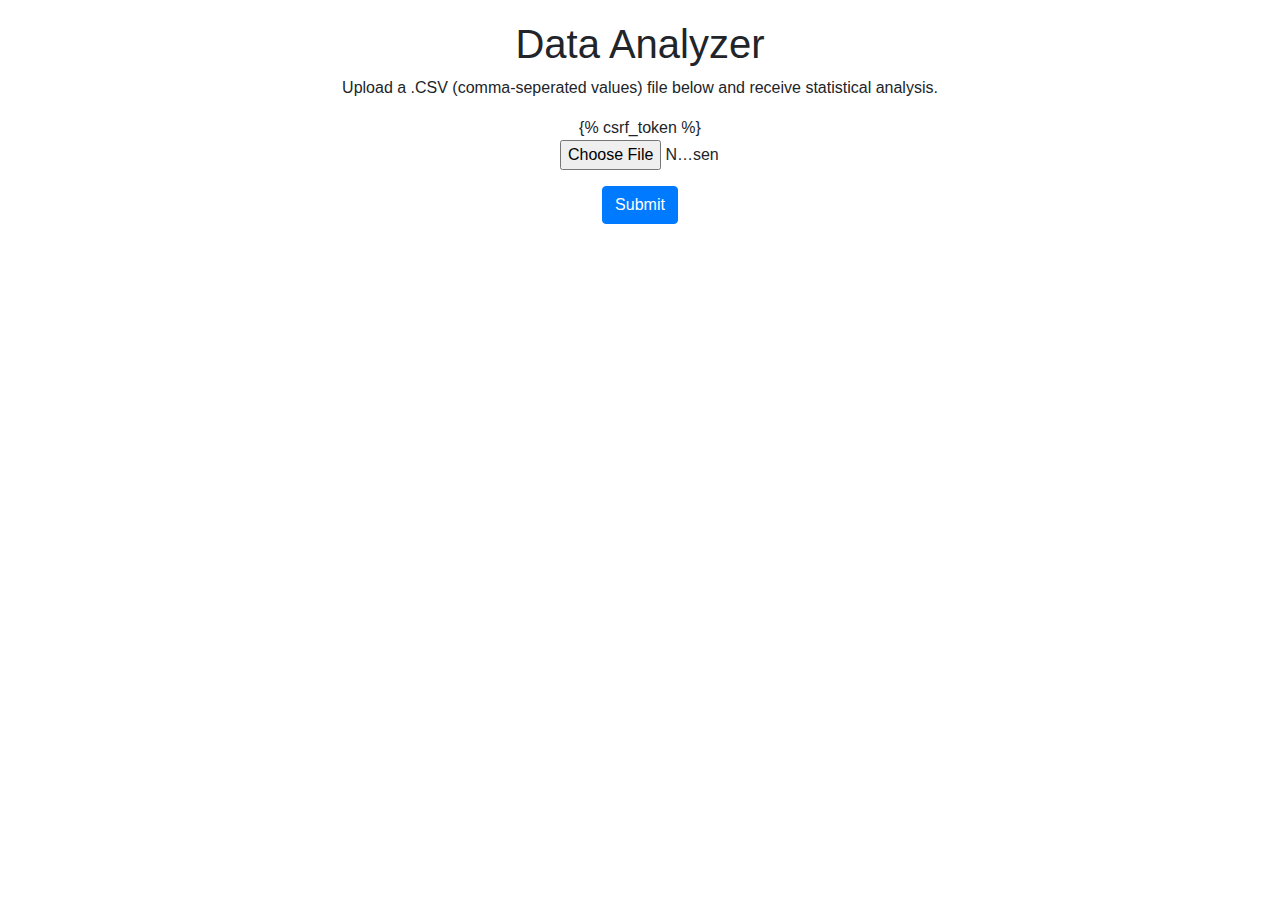
<file: app/web/index.html>
<!DOCTYPE html>
<html>
	<head>
		<meta charset="utf-8">
		<meta name="viewport" content="width=device-width, initial-scale=1, shrink-to-fit=no">
		<link rel="stylesheet" href="https://maxcdn.bootstrapcdn.com/bootstrap/4.0.0/css/bootstrap.min.css" integrity="sha384-Gn5384xqQ1aoWXA+058RXPxPg6fy4IWvTNh0E263XmFcJlSAwiGgFAW/dAiS6JXm" crossorigin="anonymous">
		<link rel="stylesheet" href="../static/css/style.css">
		<title>Data Analyzer</title>
	</head>
	<body>
		<h1>Data Analyzer</h1>
		<p>Upload a .CSV (comma-seperated values) file below and receive statistical analysis.</p>
		<form action="#" method="POST" enctype="multipart/form-data">
			{% csrf_token %}
			<div class="form-group">
				<input class="form-control-file" id="file-input" type="file" accept=".csv" name="data-file">
			</div>
			<button id="submitbtn" onclick="loadingBar();" type="submit" class="btn btn-primary">Submit</button>
		</form>
		<div id="loader" hidden></div>
		<p id="processing" hidden><br>Processing file...</p>
		<script src="https://code.jquery.com/jquery-3.2.1.slim.min.js" integrity="sha384-KJ3o2DKtIkvYIK3UENzmM7KCkRr/rE9/Qpg6aAZGJwFDMVNA/GpGFF93hXpG5KkN" crossorigin="anonymous"></script>
		<!--
		<script src="https://cdnjs.cloudflare.com/ajax/libs/popper.js/1.12.9/umd/popper.min.js" integrity="sha384-ApNbgh9B+Y1QKtv3Rn7W3mgPxhU9K/ScQsAP7hUibX39j7fakFPskvXusvfa0b4Q" crossorigin="anonymous"></script>
		<script src="https://maxcdn.bootstrapcdn.com/bootstrap/4.0.0/js/bootstrap.min.js" integrity="sha384-JZR6Spejh4U02d8jOt6vLEHfe/JQGiRRSQQxSfFWpi1MquVdAyjUar5+76PVCmYl" crossorigin="anonymous"></script>
		-->
		<script>
			function loadingBar() {
				$("#submitbtn").attr("hidden", "true");
				$("#loader").removeAttr("hidden");
				$("#processing").removeAttr("hidden");
			}
		</script>
	</body>
</html>
</file>
<file: app/static/css/style.css>
body {
    width: 50%;
	margin: auto;
	text-align: center;
	margin-top: 20px;
	/*border: solid;
	border-color: black;*/
}

#file-input {
	/*border: solid;
	border-color: black;*/
	width: 25%;
	margin: auto;
}

#loader {
    border: 16px solid #f3f3f3; /* Light grey */
    border-top: 16px solid #3498db; /* Blue */
    border-radius: 50%;
    width: 120px;
    height: 120px;
    animation: spin 2s linear infinite;
	margin: auto;
    margin-top: 30px;
}

@keyframes spin {
    0% { transform: rotate(0deg); }
    100% { transform: rotate(360deg); }
}
</file>
